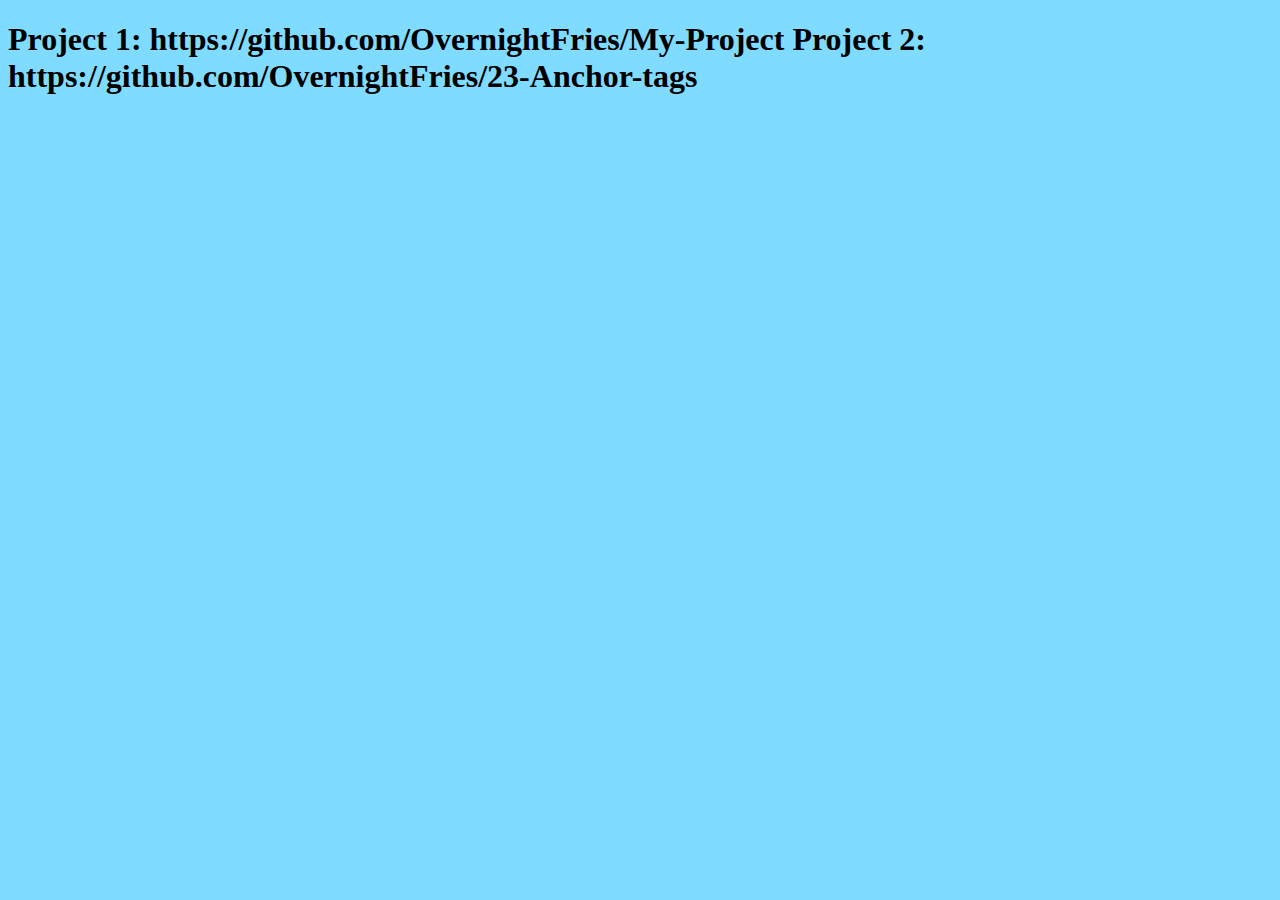
<file: projects.html>
<!DOCTYPE html>
<html lang="en">
  <head>
    <meta charset="utf-8">
    <meta http-equiv="X-UA-Compatible" content="IE=edge">
    <meta name="viewport" content="width=device-width, initial-scale=1">

    <title>Hello!</title>
    
    <!-- import the webpage's stylesheet -->
    <link rel="stylesheet" href="/style.css">
    
    <!-- import the webpage's javascript file -->
    <script src="/script.js" defer></script>
  </head>  
  <body>
    <h1>
    Project 1: https://github.com/OvernightFries/My-Project
    Project 2: https://github.com/OvernightFries/23-Anchor-tags
    </h1>
  </body>
</html>
</file>
<file: style.css>
.name {
    text-align: center;
    font-family: 'Noto Sans JP', sans-serif;
    font-size: 20px;
}

h2 {
    text-align: center;
    font-family: 'Nanum Myeongjo', serif;
    font-size: 23px;

}

.lowell {
    text-align: center;

}

h1:hover {
    background-color: white;
}

h2:hover {
    background-color: #34eb7a;
}

h3:hover {
    background-color: #34ebcd;
}


.list {
    text-align: center;
    font-family: 'Cormorant', serif;


}

.center {
    display: block;
    margin-left: auto;
    margin-right: auto;
    width: 80%;
}


h3 {
    text-align: center;
    font-family: 'Benne', serif;
}

img {
    border: 5px solid #34eb7a;
    width: 70%;
    height: auto;
}

body {
    background-color: #7FDBFF;
}

.lowell {
    font-family: 'Roboto', sans-serif;
    font-size: 18px;
}

.taggers {
    font-family: 'Roboto', sans-serif;
    font-size: 18px;
}

p {
    text-align: center;
    font-family: 'Shippori Mincho', serif;
    font-size: 17px;
}
</file>
